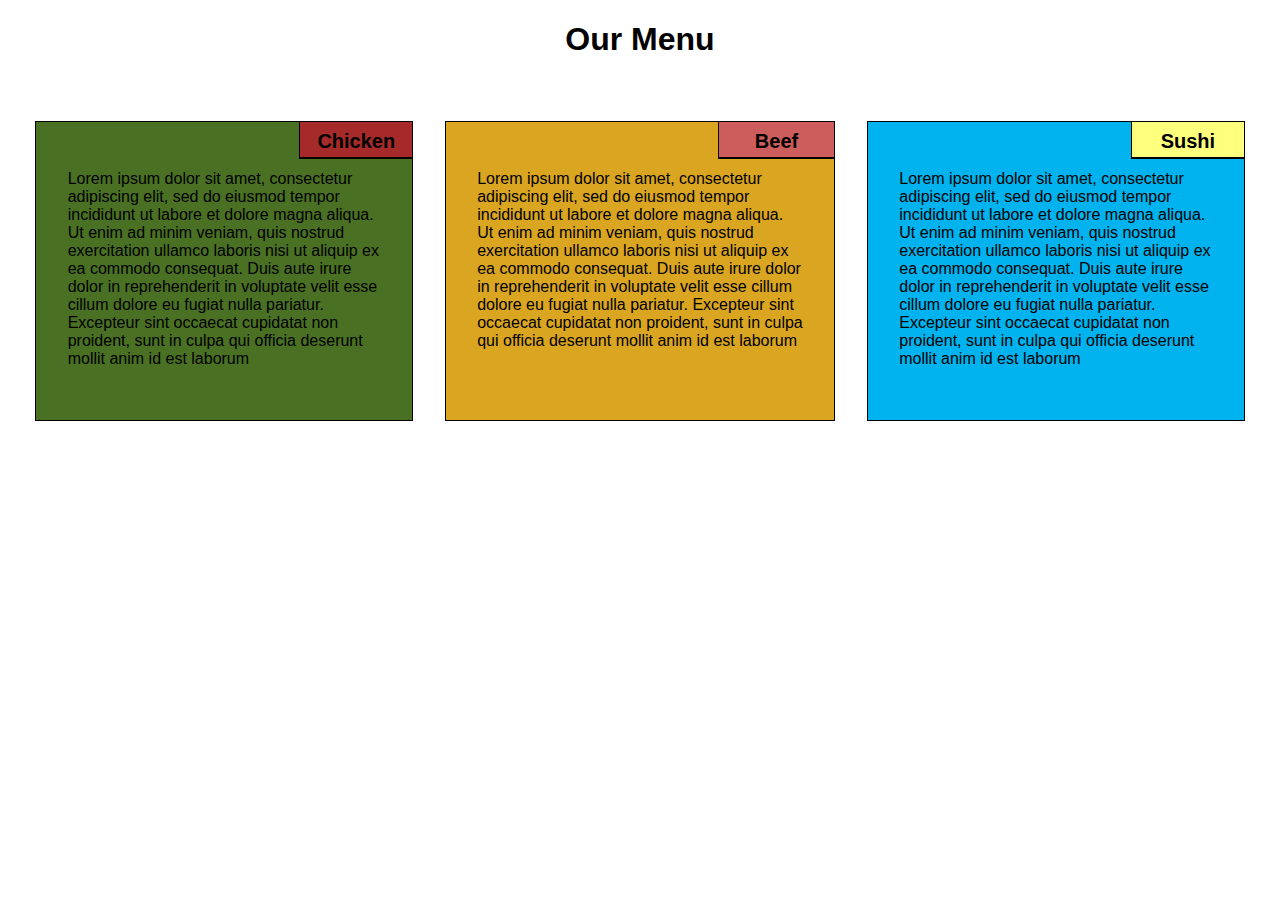
<file: mod2_solution/index.html>
<!DOCTYPE html>
<html>
  <head>
    <meta charset="utf-8">
    <meta name="viewport" content = "width=device-width, initial-scale=1">
    <title>Module Two Assignment</title>
    <link rel="stylesheet" href="css/styles.css">
  </head>
  <body>
    <h1>Our Menu</h1>
    <div id="info">
      <div class="col" id="chicken">
        <h4 class="menu">Chicken</h4>
        <p>Lorem ipsum dolor sit amet, consectetur adipiscing elit,
          sed do eiusmod tempor incididunt ut labore et dolore magna aliqua.
           Ut enim ad minim veniam, quis nostrud exercitation ullamco laboris nisi
           ut aliquip ex ea commodo consequat. Duis aute irure dolor in reprehenderit
            in voluptate velit esse cillum dolore eu fugiat nulla pariatur. Excepteur
            sint occaecat cupidatat non proident, sunt in culpa qui officia deserunt
            mollit anim id est laborum
        </p>


      </div>
      <div class="col" id="beef">
        <h4 class="menu">Beef</h4>
        <p>Lorem ipsum dolor sit amet, consectetur adipiscing elit,
          sed do eiusmod tempor incididunt ut labore et dolore magna aliqua.
           Ut enim ad minim veniam, quis nostrud exercitation ullamco laboris nisi
           ut aliquip ex ea commodo consequat. Duis aute irure dolor in reprehenderit
            in voluptate velit esse cillum dolore eu fugiat nulla pariatur. Excepteur
            sint occaecat cupidatat non proident, sunt in culpa qui officia deserunt
            mollit anim id est laborum
        </p>
      </div>
      <div class="col" id="sushi">
        <h4 class="menu">Sushi</h4>
        <p>Lorem ipsum dolor sit amet, consectetur adipiscing elit,
          sed do eiusmod tempor incididunt ut labore et dolore magna aliqua.
           Ut enim ad minim veniam, quis nostrud exercitation ullamco laboris nisi
           ut aliquip ex ea commodo consequat. Duis aute irure dolor in reprehenderit
            in voluptate velit esse cillum dolore eu fugiat nulla pariatur. Excepteur
            sint occaecat cupidatat non proident, sunt in culpa qui officia deserunt
            mollit anim id est laborum
        </p>


      </div>
    </div>


  </body>
</html>
</file>
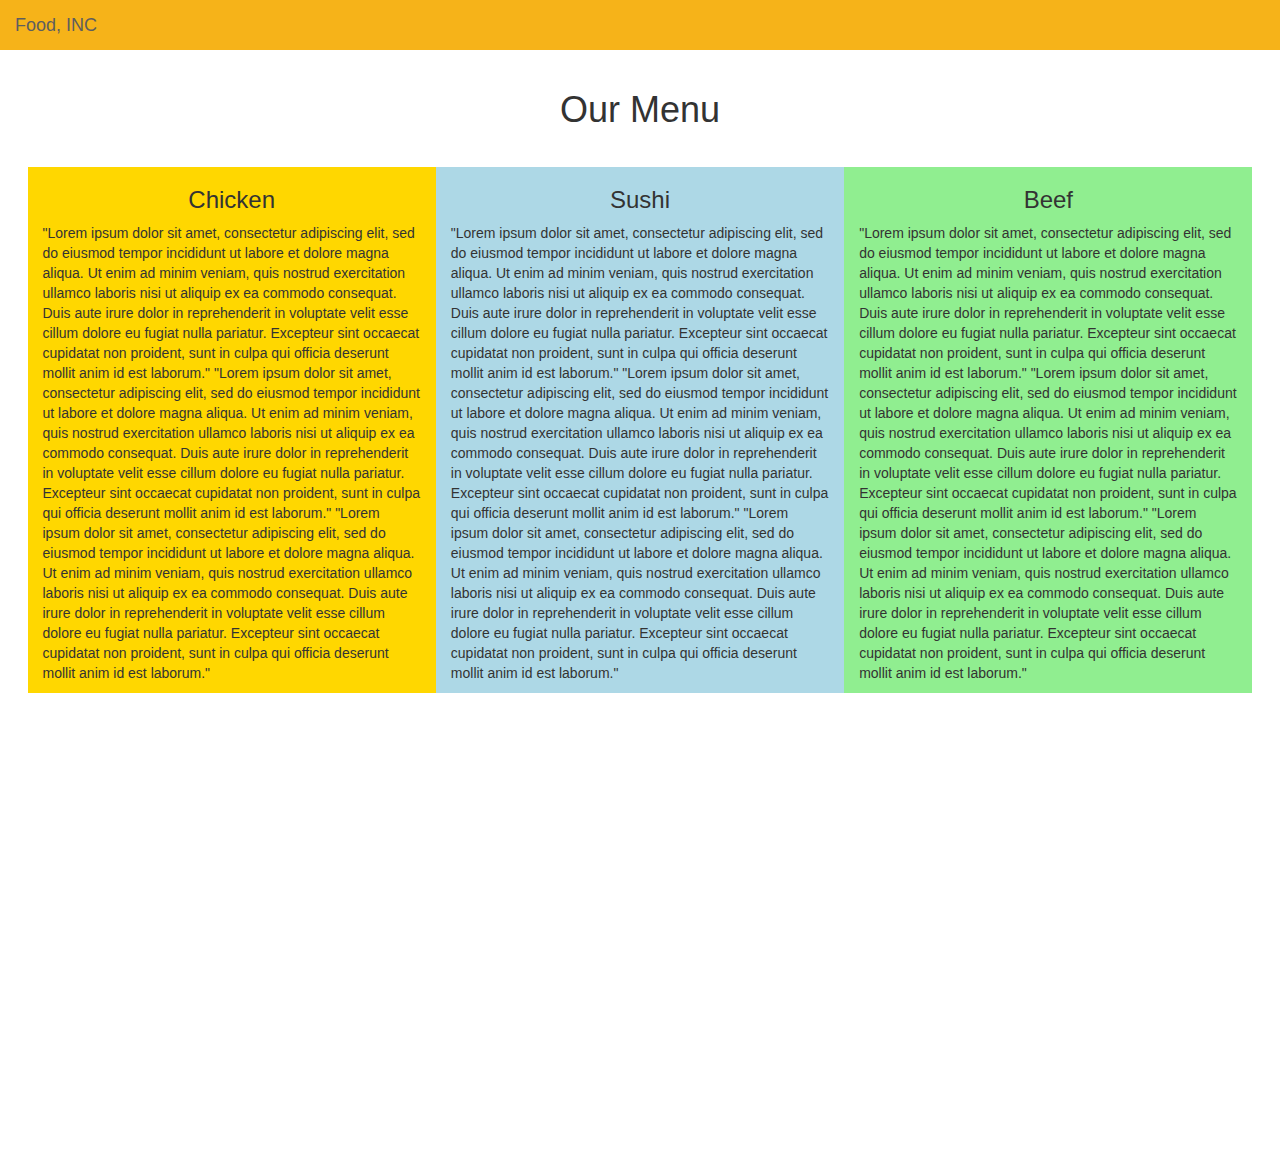
<file: mod3_solution/index.html>
<!DOCTYPE html>
<html>
  <head>
    <meta charset="utf-8">
    <link rel="stylesheet" href="styles/styles.css">
    <meta name="viewport" content="width=device-width, initial-scale=1">
    <link rel="stylesheet" href="css/bootstrap.min.css">
    <link href="https://fonts.googleapis.com/css?family=Oxygen" rel="stylesheet">
    <title>Module 3</title>
  </head>
  <body>
    <header>
      <nav id="header-nav" class="navbar navbar-default navbar-static-top">
        <div class="container-fluid">
          <div class="navbar-header">
            <a href="#" class="navbar-brand">Food, INC</a>
            <button type="button" class="navbar-toggle collapsed" data-toggle="collapse" data-target="#menufood" aria-expanded="false">
              <span class="sr-only">Toggle Navigation</span>
              <span class="icon-bar"></span>
              <span class="icon-bar"></span>
              <span class="icon-bar"></span>
            </button>
          </div>
          <div class="collapse navbar-collapse" id="menufood">
            <ul class="nav navbar-nav visible-xs">
              <li class="text-center"><a href="#chicken">Chicken</a></li>
              <li class="text-center"><a href="#sushi">Sushi</a></li>
              <li class="text-center"><a href="#beef">Beef</a></li>


            </ul>

          </div>

        </div>

      </nav>

    </header>
    <div class="container-fluid">
      <h1 class="text-center">Our Menu</h1>
      <div class="row" id="menu">
        <div class="col-md-4 col-sm-6 col-xs-12" id="chicken">
          <h3 class="text-center">Chicken</h3>
          <p>"Lorem ipsum dolor sit amet, consectetur adipiscing elit, sed do eiusmod tempor incididunt ut labore et dolore magna aliqua. Ut enim ad minim veniam, quis nostrud exercitation ullamco laboris nisi ut aliquip ex ea commodo consequat. Duis aute irure dolor in reprehenderit in voluptate velit esse cillum dolore eu fugiat nulla pariatur. Excepteur sint occaecat cupidatat non proident, sunt in culpa qui officia deserunt mollit anim id est laborum."
          "Lorem ipsum dolor sit amet, consectetur adipiscing elit, sed do eiusmod tempor incididunt ut labore et dolore magna aliqua. Ut enim ad minim veniam, quis nostrud exercitation ullamco laboris nisi ut aliquip ex ea commodo consequat. Duis aute irure dolor in reprehenderit in voluptate velit esse cillum dolore eu fugiat nulla pariatur. Excepteur sint occaecat cupidatat non proident, sunt in culpa qui officia deserunt mollit anim id est laborum."
        "Lorem ipsum dolor sit amet, consectetur adipiscing elit, sed do eiusmod tempor incididunt ut labore et dolore magna aliqua. Ut enim ad minim veniam, quis nostrud exercitation ullamco laboris nisi ut aliquip ex ea commodo consequat. Duis aute irure dolor in reprehenderit in voluptate velit esse cillum dolore eu fugiat nulla pariatur. Excepteur sint occaecat cupidatat non proident, sunt in culpa qui officia deserunt mollit anim id est laborum."</p>

        </div>
        <div class="col-md-4 col-sm-6 col-xs-12" id="sushi">
          <h3 class="text-center">Sushi</h3>
          <p>"Lorem ipsum dolor sit amet, consectetur adipiscing elit, sed do eiusmod tempor incididunt ut labore et dolore magna aliqua. Ut enim ad minim veniam, quis nostrud exercitation ullamco laboris nisi ut aliquip ex ea commodo consequat. Duis aute irure dolor in reprehenderit in voluptate velit esse cillum dolore eu fugiat nulla pariatur. Excepteur sint occaecat cupidatat non proident, sunt in culpa qui officia deserunt mollit anim id est laborum."
          "Lorem ipsum dolor sit amet, consectetur adipiscing elit, sed do eiusmod tempor incididunt ut labore et dolore magna aliqua. Ut enim ad minim veniam, quis nostrud exercitation ullamco laboris nisi ut aliquip ex ea commodo consequat. Duis aute irure dolor in reprehenderit in voluptate velit esse cillum dolore eu fugiat nulla pariatur. Excepteur sint occaecat cupidatat non proident, sunt in culpa qui officia deserunt mollit anim id est laborum."
        "Lorem ipsum dolor sit amet, consectetur adipiscing elit, sed do eiusmod tempor incididunt ut labore et dolore magna aliqua. Ut enim ad minim veniam, quis nostrud exercitation ullamco laboris nisi ut aliquip ex ea commodo consequat. Duis aute irure dolor in reprehenderit in voluptate velit esse cillum dolore eu fugiat nulla pariatur. Excepteur sint occaecat cupidatat non proident, sunt in culpa qui officia deserunt mollit anim id est laborum."</p>
        </div>

        <div class="col-md-4 col-sm-12 col-xs-12" id="beef">
          <h3 class="text-center" >Beef</h3>
          <p>
            <p>"Lorem ipsum dolor sit amet, consectetur adipiscing elit, sed do eiusmod tempor incididunt ut labore et dolore magna aliqua. Ut enim ad minim veniam, quis nostrud exercitation ullamco laboris nisi ut aliquip ex ea commodo consequat. Duis aute irure dolor in reprehenderit in voluptate velit esse cillum dolore eu fugiat nulla pariatur. Excepteur sint occaecat cupidatat non proident, sunt in culpa qui officia deserunt mollit anim id est laborum."
            "Lorem ipsum dolor sit amet, consectetur adipiscing elit, sed do eiusmod tempor incididunt ut labore et dolore magna aliqua. Ut enim ad minim veniam, quis nostrud exercitation ullamco laboris nisi ut aliquip ex ea commodo consequat. Duis aute irure dolor in reprehenderit in voluptate velit esse cillum dolore eu fugiat nulla pariatur. Excepteur sint occaecat cupidatat non proident, sunt in culpa qui officia deserunt mollit anim id est laborum."
          "Lorem ipsum dolor sit amet, consectetur adipiscing elit, sed do eiusmod tempor incididunt ut labore et dolore magna aliqua. Ut enim ad minim veniam, quis nostrud exercitation ullamco laboris nisi ut aliquip ex ea commodo consequat. Duis aute irure dolor in reprehenderit in voluptate velit esse cillum dolore eu fugiat nulla pariatur. Excepteur sint occaecat cupidatat non proident, sunt in culpa qui officia deserunt mollit anim id est laborum."</p>

          </p>

        </div>
      </div>

    </div>

  <script src="https://ajax.googleapis.com/ajax/libs/jquery/2.2.4/jquery.min.js"></script>
  <script src="js/bootstrap.min.js"></script>
  </body>
</html>
</file>
<file: mod2_solution/css/styles.css>
/* Base Styles ---------------- */

*{
  box-sizing:border-box;
  font-family:Arial, sans-serif;
}

body{
  max-width:1260px;
  margin:0 auto;
}

h1{
  text-align:center;
}

#info{
  margin-top:5%;
  height:500px;
}

.col{
  float:left;
  position:relative;
  border:1px solid black;
  background-color:#d3d3d3;
  padding:2.5%;
  height:60%;

}

#chicken{
  width:30%;
  margin-left:2%;
  background-color:#4A7023;
}

#beef{
  width:31%;
  margin-left:2.5%;
  margin-right:2.5%;
  background-color:#DAA520
}

#sushi {
  width:30%;
  margin-right:2%;
  background-color:#00B2EE;
}

h4.menu{
  position:absolute;
  top:0%;
  right:0%;
  width:30%;
  margin:0px;
  padding-bottom:1%;
  text-align:center;
  border-left:1px solid black;
  border-bottom:2px solid black;
  padding-top:2%;
  font-size:1.25em

}

#chicken>h4{
  background:#A62A2A;
}

#beef>h4{
  background:#CD5C5C;
}

#sushi>h4{
  background:#FFFF7E;
}

p{
  text-align:left;
  margin-bottom:0px;
}






/* Medium size media queries --------*/

@media screen and (min-width:768px) and (max-width:991px){


  #chicken,
  #beef{
    width:45%;
    margin-right:2.5%;
    margin-left:2.5%;
    height:48%;
  }
  
  #sushi{
    margin-top:3%;
    width:95%;
    margin-right:2.5%;
    margin-left:2.5%;
    height:170px;
    padding-top:5%;

  }

  #sushi h4{
    width:18%;
  }




}




/* Mobile Size media queries -------- */

@media screen and (max-width:766px) {

  #chicken,#beef,#sushi{
    width:90%;
    margin:2.5% 5%;
    height:43%;
    padding-top:5%;

  }
  .col p{

  }

}
</file>
<file: mod3_solution/styles/styles.css>
body{
  font-size:16px;
  color:green;
  background-color:#61122f;
  font-family: 'Oxygen', sans-serif;
}

#header-nav{
  background-color:#f6b319;
  border-radius:0;
  border:0;
}

#menufood{
  border-top:0px;
}

li{
  color:black;
}

li:first-child{
  background-color:gold;
}

li:nth-child(2){
  background-color:lightblue;
}
li:last-child{
  background-color:lightgreen;
  padding-bottom:0;
}

#menu{
  height:1000px;
  margin:1%;
}



.col-xs-12{
  margin-top:2%;
}



#chicken{
  background-color:gold;

}

#sushi{
  background-color:lightblue;
}

#beef{
  background-color:lightgreen;
}
</file>
